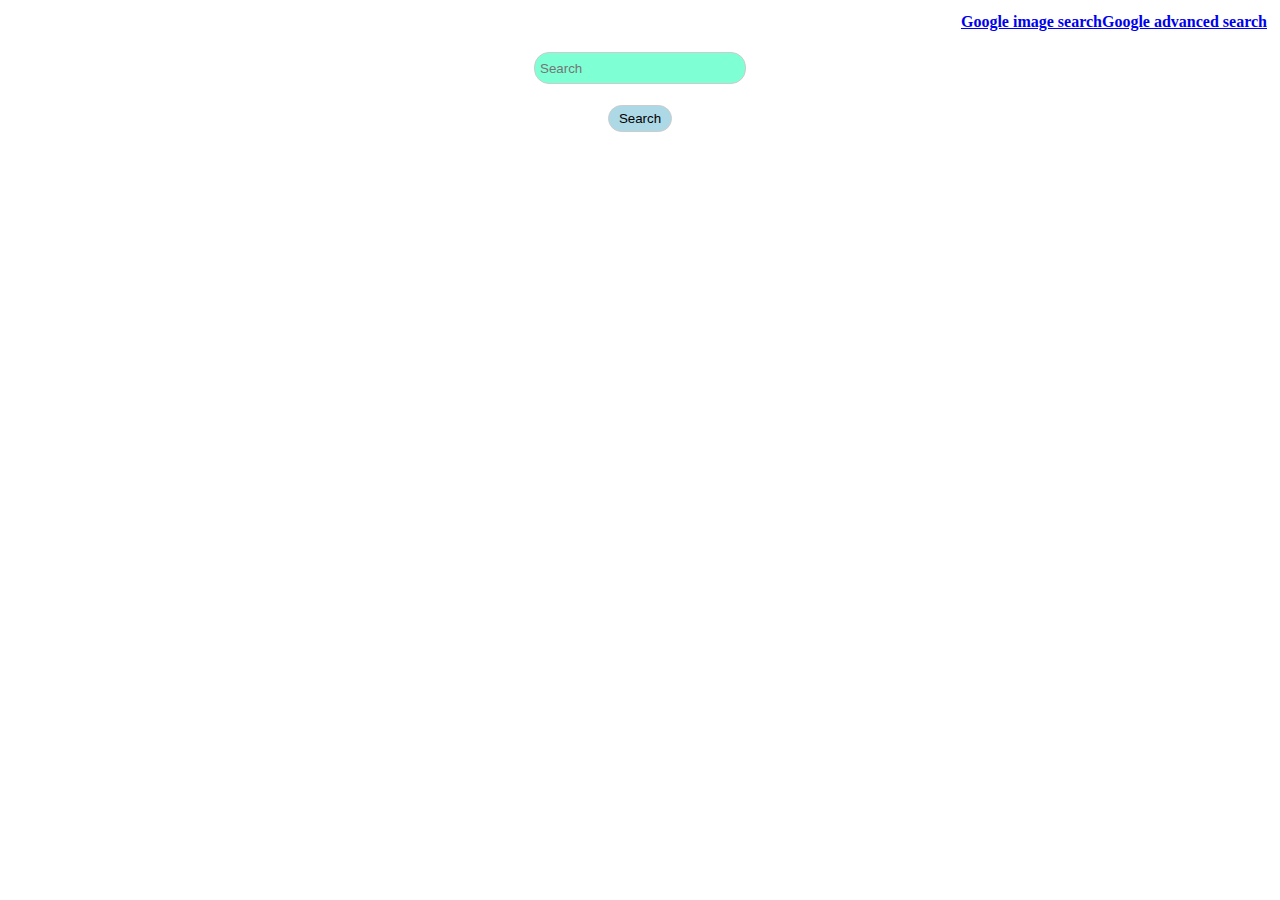
<file: index.html>
<!DOCTYPE html>
<html lang="en">
    <head>
        <title>Search</title>
        <link rel="stylesheet" href="styles.css"> 
    </head>
    <body>
        <header>
         <a href="googleimagesearch.html">Google image search</a>
         <a href="googleadvancedsearch.html">Google advanced search</a>
        </header>
    <div>
        <form action="https://www.google.com/search">
            <div class="search-container">
                <input type="text" class="search-bar" placeholder="Search" name="q">
            </div>

            <div class="search-container">
                <button type="submit"  value="Google Search" class="search-button">Search</button>
            </div>
        </form>
        
    </div>
        
    </body>
</html>
</file>
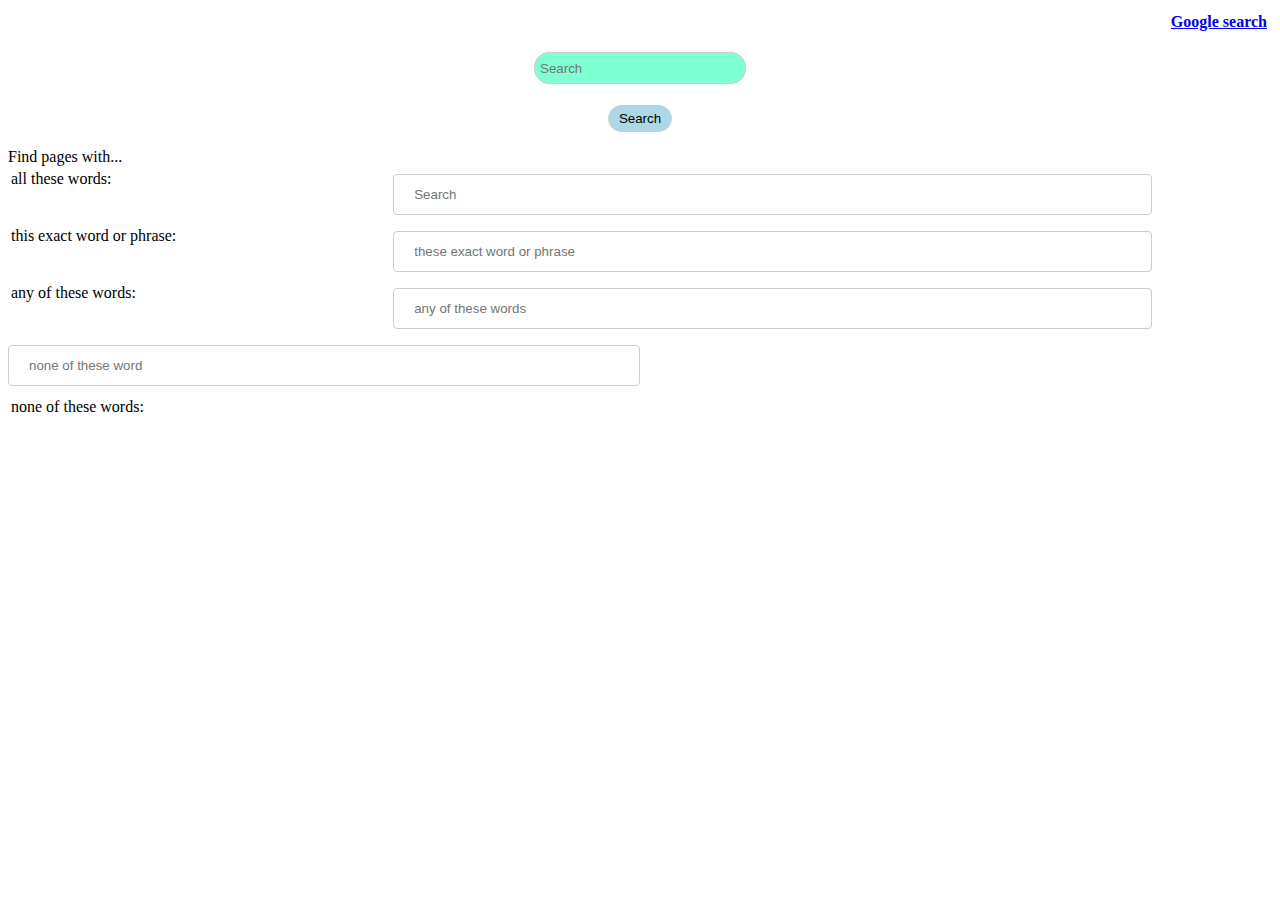
<file: googleadvancedsearch.html>
<!DOCTYPE html>
<html lang="en">
    <head>
        <title>Search</title>
        <link rel="stylesheet" href="styles.css">
        
    </head>
    <body>
        <header>
         <a href="index.html">Google search</a>
        </header>
        <div>
            <form action="https://www.google.com/search">
                <div class="search-container">
                    <input type="text" class="search-bar" placeholder="Search" name="q">
                </div>

                <div class="search-container">
                    <button type="submit" class= "search-button" value="Google Advanced Search" >Search</button>
                </div>

                <div>
                    Find pages with...
                </div>

                <div class="additional-container">
                    <label for="atw">all these words:</label>  
                    <input type="text" class="additional-atw" id="atw" placeholder="Search" name="q">
                    <label for="tewop">this exact word or phrase:</label>
                    <input type="text" class="additional-tewop" id="tewop" placeholder="these exact word or phrase" name="q">
                    <label for="aotw">any of these words:</label>
                    <input type="text" id="aotw" class="additional-aotw" placeholder="any of these words" name="q">
                    <input type="text" id="notw" class="additional-notw" placeholder="none of these word" name="q">
                    <label for="notw">none of these words:</label>  
                    
                </div>
            </form>
        </div>
    </body>
</html>
</file>
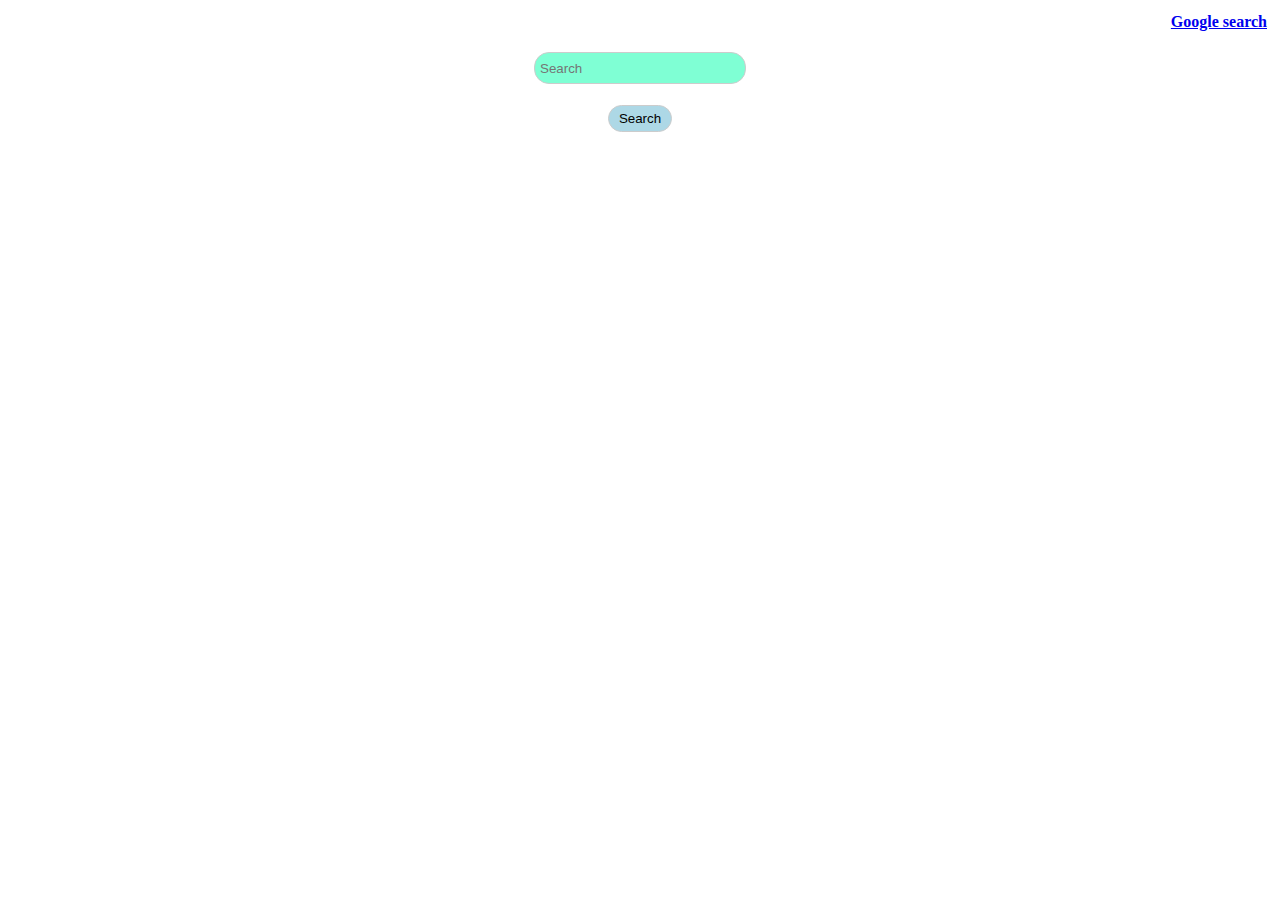
<file: googleimagesearch.html>
<!DOCTYPE html>
<html lang="en">
    <head>
        <title>Search</title>
        <link rel="stylesheet" href="styles.css">
    </head>
    <body>
        <header>
         <a href="index.html">Google search</a>
        </header>
        <form action="https://images.google.com/search">
            <div class="search-container">
                <input type="text" class="search-bar" placeholder="Search" name="q">
            </div>

            <div class="search-container">
                <button type="submit" class="search-button" value="Google Search" class="search-button">Search</button>
            </div>
        </form>
    </body>
</html>
</file>
<file: styles.css>
header{
    display: flex;
    justify-content: right;
    color: blueviolet;
    font-weight: bolder;
    font-family: 'Times New Roman', Times, serif;
    padding: 5px;
}
.search-container {
    display: flex;
    justify-content: center;
    align-items: center;
    margin: 1rem auto;  
  }
  
  .search-bar {
    width: 200px;  
    height: 20px;
    padding: 5px;
    border: 1px solid #ccc;
    border-radius: 15px;
    background-color:aquamarine; 
  }
  
  
  label{
    float: left;
    width: 30%;
    padding: 3px ;
    margin: 1px 0;
    display: inline-block;
    justify-content: right;
    clear: both;
  }

  .search-button {
    margin-top: 5px;  
    padding: 5px 10px;
    border: 1px solid #ccc;
    border-radius: 15px;
    cursor: pointer;
    background-color: lightblue;
  }
  .additional-aotw{
    width: 60%;
    justify-content: left;
    float: left;
    padding: 12px 20px;
    margin: 8px 0;
    display: inline-block;
    border: 1px solid #ccc;
    border-radius: 4px;
    box-sizing: border-box;
  }
  .additional-atw{
    width: 60%;
    justify-content: left;
    float: left;
    padding: 12px 20px;
    margin: 8px 0;
    display: inline-block;
    border: 1px solid #ccc;
    border-radius: 4px;
    box-sizing: border-box;
  }
  .additional-notw{
    width: 50%;
    justify-content: left;
    float:left;
    padding: 12px 20px;
    margin: 8px 0;
    display: inline-block;
    border: 1px solid #ccc;
    border-radius: 4px;
    box-sizing: border-box;
  }
  .additional-tewop{
    width: 60%;
    justify-content: left;
    float: left;
    padding: 12px 20px;
    margin: 8px 0;
    display: inline-block;
    border: 1px solid #ccc;
    border-radius: 4px;
    box-sizing: border-box;
  }
</file>
